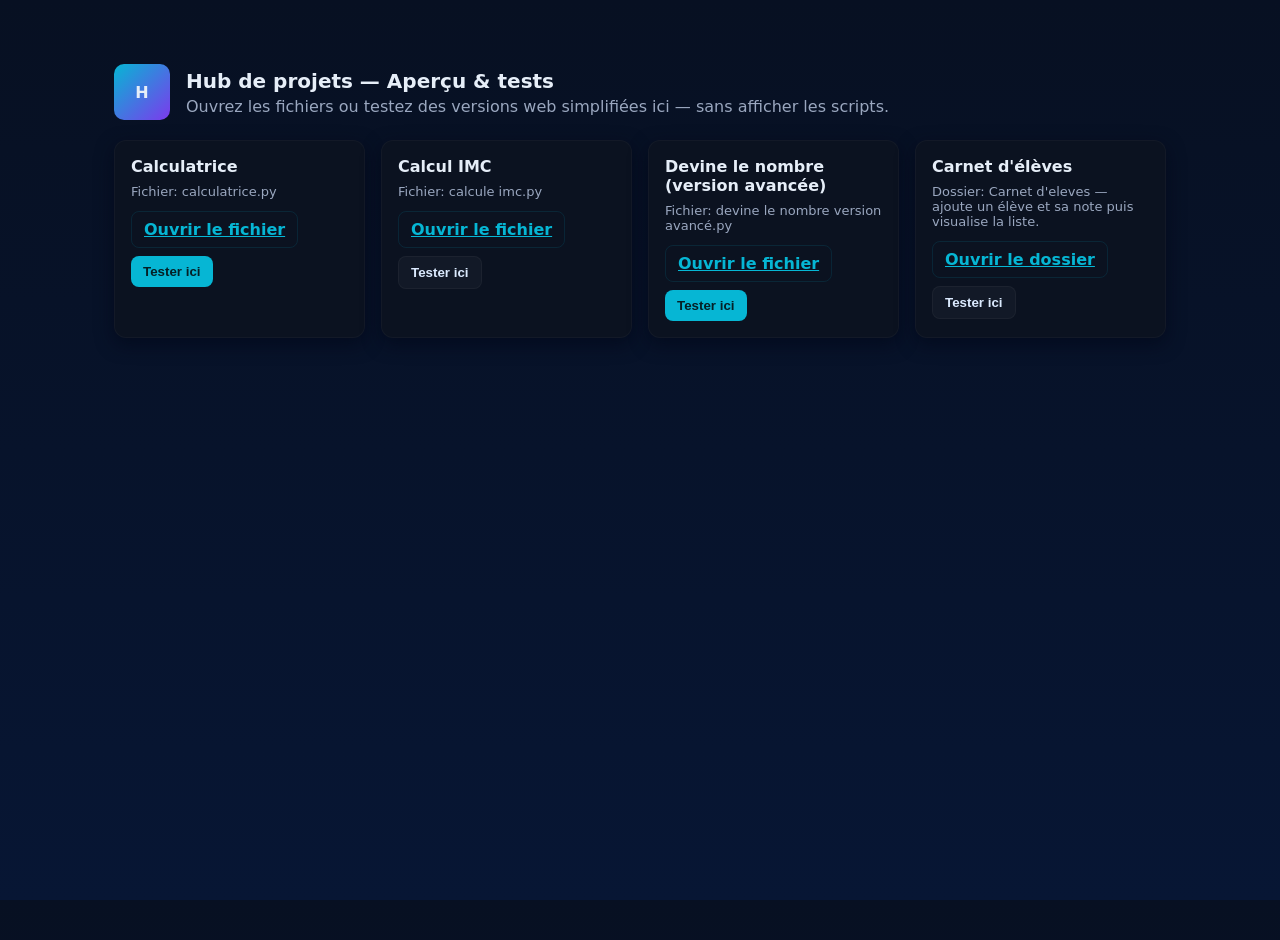
<file: hub.html>
<!doctype html>
<html lang="fr">
<head>
  <meta charset="utf-8" />
  <meta name="viewport" content="width=device-width,initial-scale=1" />
  <title>Hub des projets — Testeur</title>
  <style>
    :root{--bg:#0f1724;--card:#0b1220;--muted:#9aa7bf;--accent:#06b6d4;--glass:rgba(255,255,255,0.03)}
    *{box-sizing:border-box}
    html,body{height:100%}
    body{margin:0;font-family:Inter, system-ui, -apple-system, "Segoe UI", Roboto, "Helvetica Neue", Arial;color:#e6eef8;background:linear-gradient(180deg,#071022 0%,#071634 100%);-webkit-font-smoothing:antialiased}
    .wrap{max-width:1100px;margin:40px auto;padding:24px}
    header{display:flex;align-items:center;gap:16px;margin-bottom:20px}
    .logo{width:56px;height:56px;border-radius:10px;background:linear-gradient(135deg,var(--accent),#7c3aed);display:flex;align-items:center;justify-content:center;font-weight:700}
    h1{font-size:20px;margin:0}
    p.lead{margin:4px 0 0;color:var(--muted)}
    .grid{display:grid;grid-template-columns:repeat(auto-fit,minmax(240px,1fr));gap:16px;margin-top:20px}
    .card{background:var(--card);padding:16px;border-radius:12px;box-shadow:0 6px 18px rgba(2,6,23,0.6);border:1px solid rgba(255,255,255,0.03)}
    .card h2{margin:0 0 8px;font-size:16px}
    .meta{color:var(--muted);font-size:13px;margin-bottom:12px}
    .btns{display:flex;gap:8px;flex-wrap:wrap}
    .btn{display:inline-flex;align-items:center;gap:8px;padding:8px 12px;border-radius:8px;border:0;cursor:pointer;font-weight:600}
    .btn:focus{outline:3px solid rgba(6,182,212,0.18)}
    .link{background:transparent;color:var(--accent);border:1px solid rgba(6,182,212,0.12)}
    .run{background:var(--accent);color:#052026}
    .demo{background:var(--glass);color:#dbeafe;border:1px solid rgba(255,255,255,0.04)}
    footer{margin-top:28px;color:var(--muted);font-size:13px}
    .sr-only{position:absolute;width:1px;height:1px;padding:0;margin:-1px;overflow:hidden;clip:rect(0,0,0,0);white-space:nowrap;border:0}
   
    .modal{position:fixed;inset:0;display:none;align-items:center;justify-content:center;background:linear-gradient(180deg,rgba(2,6,23,0.6),rgba(2,6,23,0.8));z-index:80}
    .modal.open{display:flex}
    .panel{width:min(920px,96%);max-height:90vh;overflow:auto;background:linear-gradient(180deg,#071122, #062437);padding:18px;border-radius:12px;border:1px solid rgba(255,255,255,0.04)}
    .panel header{display:flex;justify-content:space-between;align-items:center}
    .close{background:transparent;border:0;color:var(--muted);font-size:16px;padding:6px;cursor:pointer}
   
    .app-row{display:flex;gap:12px;align-items:center;flex-wrap:wrap}
    input[type="number"],input[type="text"],select{padding:8px;border-radius:8px;border:1px solid rgba(255,255,255,0.06);background:transparent;color:inherit}
    button.small{padding:8px 10px;border-radius:8px;border:0;background:var(--accent);color:#052026;font-weight:600}
    .list{margin-top:12px}
    @media (max-width:480px){.wrap{padding:16px;margin:18px auto}}
  </style>
</head>
<body>
  <div class="wrap">
    <header>
      <div class="logo" aria-hidden>H</div>
      <div>
        <h1>Hub de projets — Aperçu & tests</h1>
        <p class="lead">Ouvrez les fichiers ou testez des versions web simplifiées ici — sans afficher les scripts.</p>
      </div>
    </header>

    <main>
      <section class="grid" aria-label="Projets">
        <article class="card" id="card-calculatrice">
          <h2>Calculatrice</h2>
          <div class="meta">Fichier: calculatrice.py</div>
          <div class="btns">
            <a class="btn link" href="calculatrice.py" target="_blank" rel="noopener">Ouvrir le fichier</a>
            <button class="btn run" data-demo="calculatrice">Tester ici</button>
          </div>
        </article>

        <article class="card" id="card-imc">
          <h2>Calcul IMC</h2>
          <div class="meta">Fichier: calcule imc.py</div>
          <div class="btns">
            <a class="btn link" href="calcule%20imc.py" target="_blank" rel="noopener">Ouvrir le fichier</a>
            <button class="btn demo" data-demo="imc">Tester ici</button>
          </div>
        </article>

        <article class="card" id="card-devine">
          <h2>Devine le nombre (version avancée)</h2>
          <div class="meta">Fichier: devine le nombre version avancé.py</div>
          <div class="btns">
            <a class="btn link" href="devine%20le%20nombre%20version%20avanc%C3%A9.py" target="_blank" rel="noopener">Ouvrir le fichier</a>
            <button class="btn run" data-demo="devine">Tester ici</button>
          </div>
        </article>

        <article class="card" id="card-carnet">
          <h2>Carnet d'élèves</h2>
          <div class="meta">Dossier: Carnet d'eleves — ajoute un élève et sa note puis visualise la liste.</div>
          <div class="btns">
            <a class="btn link" href="Carnet%20d%27eleves/" target="_blank" rel="noopener">Ouvrir le dossier</a>
            <button class="btn demo" data-demo="carnet">Tester ici</button>
          </div>
        </article>
      </section>

    </main>
  </div>

  <div id="modal" class="modal" role="dialog" aria-modal="true" aria-hidden="true">
    <div class="panel" role="document">
      <header>
        <strong id="modal-title">Demo</strong>
        <div>
          <button class="close" id="reset-and-close">Réinitialiser & fermer</button>
        </div>
      </header>
      <div id="modal-body" style="margin-top:12px"></div>
    </div>
  </div>

  <script>
 
    const modal = document.getElementById('modal');
    const modalBody = document.getElementById('modal-body');
    const modalTitle = document.getElementById('modal-title');
    const resetClose = document.getElementById('reset-and-close');

    function openModal(title, contentGenerator){
      modalTitle.textContent = title;
      modalBody.innerHTML = '';
      contentGenerator(modalBody);
      modal.classList.add('open');
      modal.setAttribute('aria-hidden','false');
 
      const f = modal.querySelector('button, input, [tabindex]'); if(f) f.focus();
    }
    function closeModal(){
      modal.classList.remove('open');
      modal.setAttribute('aria-hidden','true');
      modalBody.innerHTML = '';
    }
    resetClose.addEventListener('click', closeModal);
    modal.addEventListener('click', (e)=>{ if(e.target===modal) closeModal(); });
    document.addEventListener('keydown', (e)=>{ if(e.key==='Escape') closeModal(); });

    // Demos
    function demoCalculatrice(root){
      const out = document.createElement('div');
      out.innerHTML = `
        <div style="display:flex;flex-direction:column;gap:10px">
          <input aria-label="Écran" id="calc-screen" readonly style="font-size:20px;padding:10px;border-radius:8px;background:#021021;color:#e6eef8;border:1px solid rgba(255,255,255,0.04)">
          <div style="display:grid;grid-template-columns:repeat(4,1fr);gap:8px">
            <button class="small">7</button><button class="small">8</button><button class="small">9</button><button class="small">/</button>
            <button class="small">4</button><button class="small">5</button><button class="small">6</button><button class="small">*</button>
            <button class="small">1</button><button class="small">2</button><button class="small">3</button><button class="small">-</button>
            <button class="small">0</button><button class="small">.</button><button class="small">=</button><button class="small">+</button>
          </div>
        </div>`;
      root.appendChild(out);
      const screen = root.querySelector('#calc-screen');
      let expr = '';
      root.querySelectorAll('button.small').forEach(b=>b.addEventListener('click',()=>{
        const v = b.textContent;
        if(v==='='){
          try{ expr = String(eval(expr)); screen.value = expr }catch(e){ screen.value = 'Erreur' }
        } else { expr += v; screen.value = expr }
      }));
    }

    function demoIMC(root){
      const cont = document.createElement('div');
      cont.innerHTML = `
        <div style="display:flex;flex-direction:column;gap:10px">
          <label>Poids (kg): <input id="poids" type="number" min="0" step="0.1"></label>
          <label>Taille (m): <input id="taille" type="number" min="0" step="0.01"></label>
          <div style="display:flex;gap:8px"><button id="calc-bmi" class="small">Calculer</button><div id="bmi-res" style="align-self:center;color:var(--muted)"></div></div>
        </div>`;
      root.appendChild(cont);
      cont.querySelector('#calc-bmi').addEventListener('click',()=>{
        const p = parseFloat(cont.querySelector('#poids').value);
        const t = parseFloat(cont.querySelector('#taille').value);
        if(!p||!t){ cont.querySelector('#bmi-res').textContent='Entrez poids et taille.'; return }
        const bmi = p/(t*t);
        let cat = '';
        if(bmi<18.5) cat='Insuffisance pondérale';
        else if(bmi<25) cat='Poids normal';
        else if(bmi<30) cat='Surpoids'; else cat='Obésité';
        cont.querySelector('#bmi-res').textContent = `${bmi.toFixed(1)} — ${cat}`;
      });
    }

    function demoDevine(root){
      const cont = document.createElement('div');
      cont.innerHTML = `
        <div style="display:flex;flex-direction:column;gap:10px">
          <div id="hint" style="color:var(--muted)">Je choisis un nombre entre 1 et 100.</div>
          <div style="display:flex;gap:8px"><input id="guess" type="number" min="1" max="100"><button id="try" class="small">Essayer</button></div>
          <div id="res" style="margin-top:6px;color:var(--muted)"></div>
        </div>`;
      root.appendChild(cont);
      let secret = Math.floor(Math.random()*100)+1; let tries=0;
      cont.querySelector('#try').addEventListener('click',()=>{
        const g = Number(cont.querySelector('#guess').value); tries++;
        const r = cont.querySelector('#res');
        if(!g){ r.textContent='Entrez un nombre'; return }
        if(g===secret) r.textContent = `Bravo ! Trouvé en ${tries} essais.`;
        else if(g<secret) r.textContent='Trop petit.'; else r.textContent='Trop grand.';
      });
    }

    function demoCarnet(root){
      const cont = document.createElement('div');
      cont.innerHTML = `
        <div style="display:flex;flex-direction:column;gap:8px">
          <div style="display:flex;gap:8px"><input id="name" placeholder="Nom de l'élève"><input id="note" placeholder="Note" type="text"><button id="add" class="small">Ajouter</button></div>
          <div class="list" id="students"></div>
        </div>`;
      root.appendChild(cont);
      const list = cont.querySelector('#students');
      const stateKey='hub_carnet_v1';
      function load(){ const s = JSON.parse(localStorage.getItem(stateKey)||'[]'); render(s); }
      function render(arr){ list.innerHTML = arr.map((it,i)=>`<div style="display:flex;justify-content:space-between;padding:8px;border-radius:8px;background:rgba(255,255,255,0.02);margin-bottom:6px"><div><strong>${escapeHtml(it.name)}</strong><div style="color:var(--muted);font-size:13px">${escapeHtml(it.note)}</div></div><div><button data-i="${i}" class="small rm">Suppr</button></div></div>`).join('') }
      function escapeHtml(s){ return String(s).replaceAll('&','&amp;').replaceAll('<','&lt;').replaceAll('>','&gt;') }
      cont.querySelector('#add').addEventListener('click',()=>{
        const name = cont.querySelector('#name').value.trim(); const note = cont.querySelector('#note').value.trim(); if(!name) return;
        const arr = JSON.parse(localStorage.getItem(stateKey)||'[]'); arr.push({name, note}); localStorage.setItem(stateKey, JSON.stringify(arr)); load();
      });
      list.addEventListener('click',(e)=>{ if(e.target.matches('.rm')){ const i=Number(e.target.dataset.i); const arr=JSON.parse(localStorage.getItem(stateKey)||'[]'); arr.splice(i,1); localStorage.setItem(stateKey,JSON.stringify(arr)); load(); } });
      load();
    }

    document.querySelectorAll('button[data-demo]').forEach(b=>{
      b.addEventListener('click',()=>{
        const d = b.dataset.demo;
        if(d==='calculatrice') openModal('Calculatrice — Démo', demoCalculatrice);
        if(d==='imc') openModal('Calcul IMC — Démo', demoIMC);
        if(d==='devine') openModal('Devine le nombre — Démo', demoDevine);
        if(d==='carnet') openModal("Carnet d'élèves — Démo", demoCarnet);
      });
    });

    modal.addEventListener('keydown', (e)=>{ if(e.key==='Tab'){ const focusables = modal.querySelectorAll('button, input, [tabindex]'); if(focusables.length){ e.preventDefault(); focusables[0].focus(); } } });
  </script>
</body>
</html>
</file>
